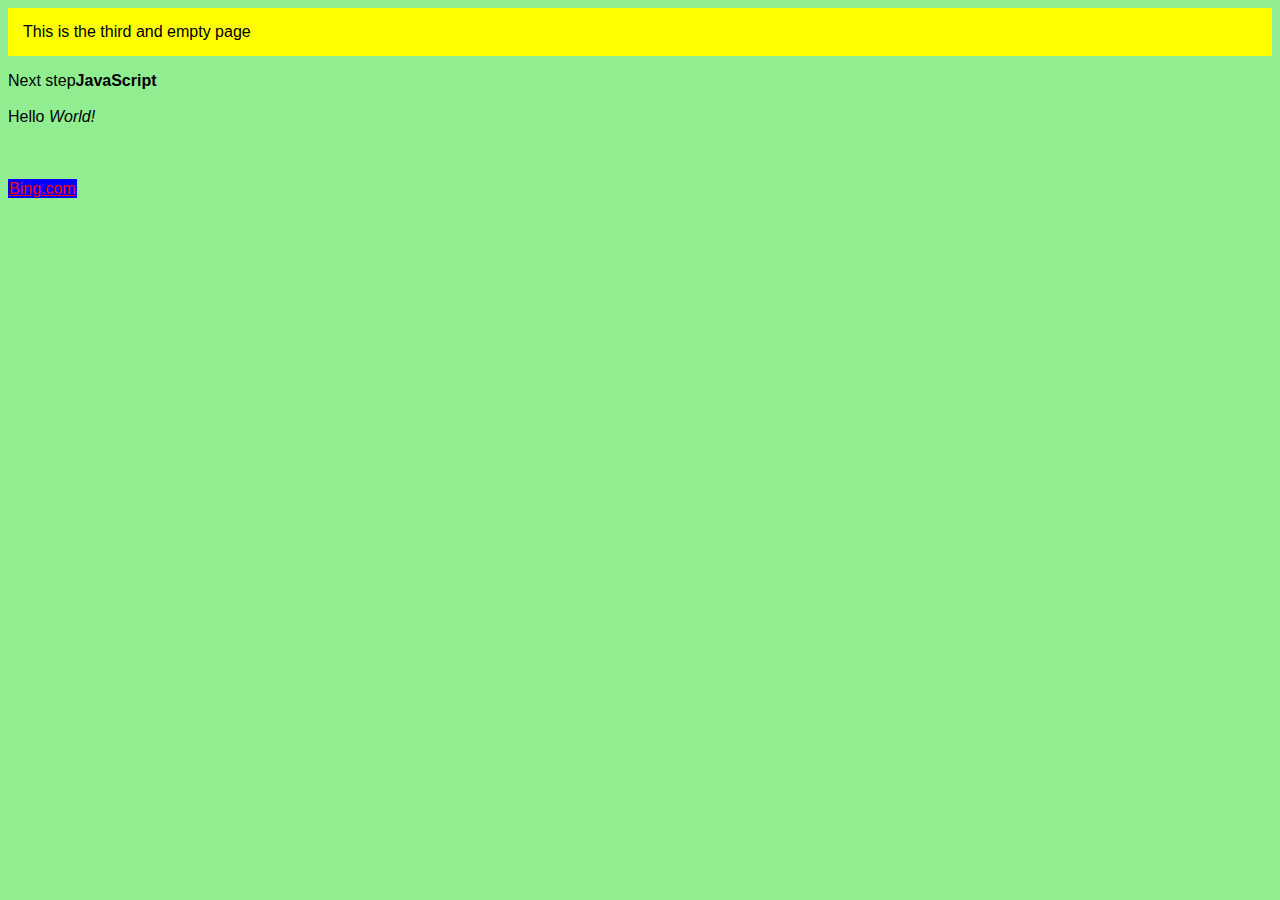
<file: page3.html>
<doctype html>
<html>

<head>
<link href="main.css" rel="stylesheet" type="text/css"/>
<title>Page 3</title>
</head>
<BODY>

<p>
This is the third and empty page
</p>


	Next step<strong>JavaScript</strong> <br>
	<br>Hello <em>World!</em> <br><br><br><br>
	<a href="http://www.Bing.com">Bing.com</a>
	<div></div>
	<span></span>

	


</BODY>



</html>
</file>
<file: main.css>
body{
	background:lightgreen;
	font-family:arial;


}

h1 {
	color: orange;
	padding:20px;
}
h2{
	color:blue;
	padding:15px;
}
h3{
	color:#555;
	padding:15px;
}

a{
	background:blue;
	color:red;
	padding:01px;
}

li{
	color:#999
	background:violet;
}

p{

	padding:10px;
	background:yellow;
	padding:15px;
	
}

ul{
	background:darkgreen;
	background-position: center;
padding:10px 10px 10px 30px;
}

#nav{
	background: red
}

.secondary{
	color:grey;
	background:none;
}
</file>
